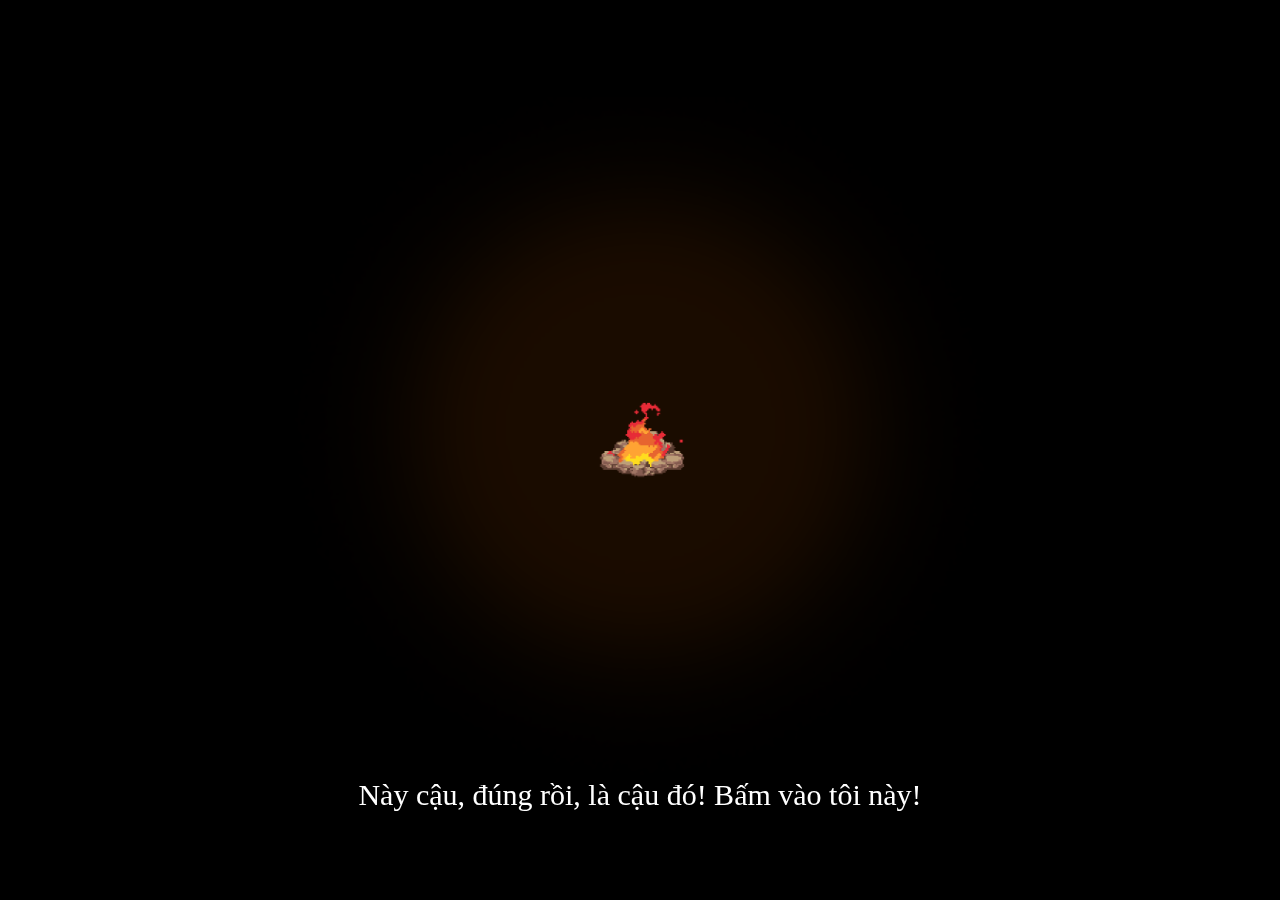
<file: index.html>
﻿<!DOCTYPE html>
<html>
    <head>
        <title>Trang của Kiệt</title>
        <link rel="stylesheet" type="text/css" href="css/style.css" />
        <script src="https://ajax.googleapis.com/ajax/libs/jquery/3.5.1/jquery.min.js"></script>
        <script src="script/audio.js"></script>
        <script src="script/text.js"></script>
        <meta name="viewport" content="width=device-width, initial-scale=1.0" />
        <meta charset="utf-8">
        <meta name="description" content="Hãy cho rằng cậu đã vô tình tìm thấy địa điểm thú vị này trên Internet đầy hỗn loạn." />
    </head>
    
    <body onload="autoplay()">
         
        <div class="bonfire">
            <audio autoplay loop id="playAudio">
                <source src="audio/bonfire.mp3">
            </audio>
        </div>

        <div class="light" id="light">
            <img src="img/light.png"/>
        </div>

        <div class="gura">
            <audio id="taiko1" src="audio/taiko1.mp3"></audio>
            <audio id="taiko2" src="audio/taiko2.mp3"></audio>
            <audio id="taiko3" src="audio/taiko3.mp3"></audio>
            <audio id="taiko4" src="audio/taiko4.mp3"></audio>
            <audio id="taiko5" src="audio/taiko5.mp3"></audio>
            <audio id="taiko6" src="audio/taiko6.mp3"></audio>
            <audio id="taiko7" src="audio/taiko7.mp3"></audio>
            <audio id="taiko8" src="audio/taiko8.mp3"></audio>
            <audio id="taiko9" src="audio/taiko9.mp3"></audio>
            <audio id="taiko10" src="audio/taiko10.mp3"></audio>
            <audio id="taiko11" src="audio/taiko11.mp3"></audio>
            <img src="img/gura1.png" onclick="gura()" style="display:none" id="gura1" />
            <img src="img/gura2.png" onclick="gura()" style="display:none" id="gura2" />
            <img src="img/gura3.png" onclick="gura()" style="display:none" id="gura3" />
            <img src="img/gura4.png" onclick="gura()" style="display:none" id="gura4" />
        </div>

        <div class="text">
            <p onclick="text()" id="text">Này cậu, đúng rồi, là cậu đó! Bấm vào tôi này!</p>
        </div>

        <div class="animation"></div>
    </body>
</html>
</file>
<file: css/style.css>
body {
	height: 100vh;
	font-family: 'Patrick Hand', cursive;
	margin: 0;
}

.bonfire {
	position: relative;
	top: 0;
	left: 0;
	min-height: 100vh;
	width: 100%;
	background-color: #000;
	background-image: url("../img/bonfire.gif");
	background-position: center;
	background-repeat: no-repeat;
	background-size: 10%;
	color: white;
}

.light {
	position: fixed;
	top: 50%;
	left: 50%;
	transform: translate(-50%, -50%);
	opacity: 0.1;
}

@keyframes lighting {
	0% {
		opacity: 0.1;
	}

	50% {
		opacity: 0.15;
	}

	0% {
		opacity: 0.1;
	}
}

#light {
	animation-name: lighting;
	animation-duration: 4s;
	animation-iteration-count: infinite;
}

.gura {
	position: fixed;
	top: 45%;
	left: 63%;
	transform: translate(-50%, -50%);
}

.text {
	position: fixed;
	top: 85%;
	left: 50%;
	transform: translate(-50%, -50%);
	color: white;
	font-size: 30px;
	height: 30px;
	line-height: 30px;
}

/*.dialogue li {
	list-style: none;
	position: relative;
	top: 20px;
	padding-bottom: 5px;*/
	/*animation: slide 6s steps(2) 1;*/
/*}

@keyframes slide {
	100% {
		top: -50px;
	}
}

.dialogue li span {
	position: relative;

}

.dialogue li span::after {
	content: "";
	position: absolute;
	left: 0;
	height: 100%;
	width: 100%;
	background: #000;
	border-left: 2px solid white;
	animation: typing 1.2s steps(22) 1; 
}

@keyframes typing {
	100% {
		left: 100%;
	}
}*/
</file>
